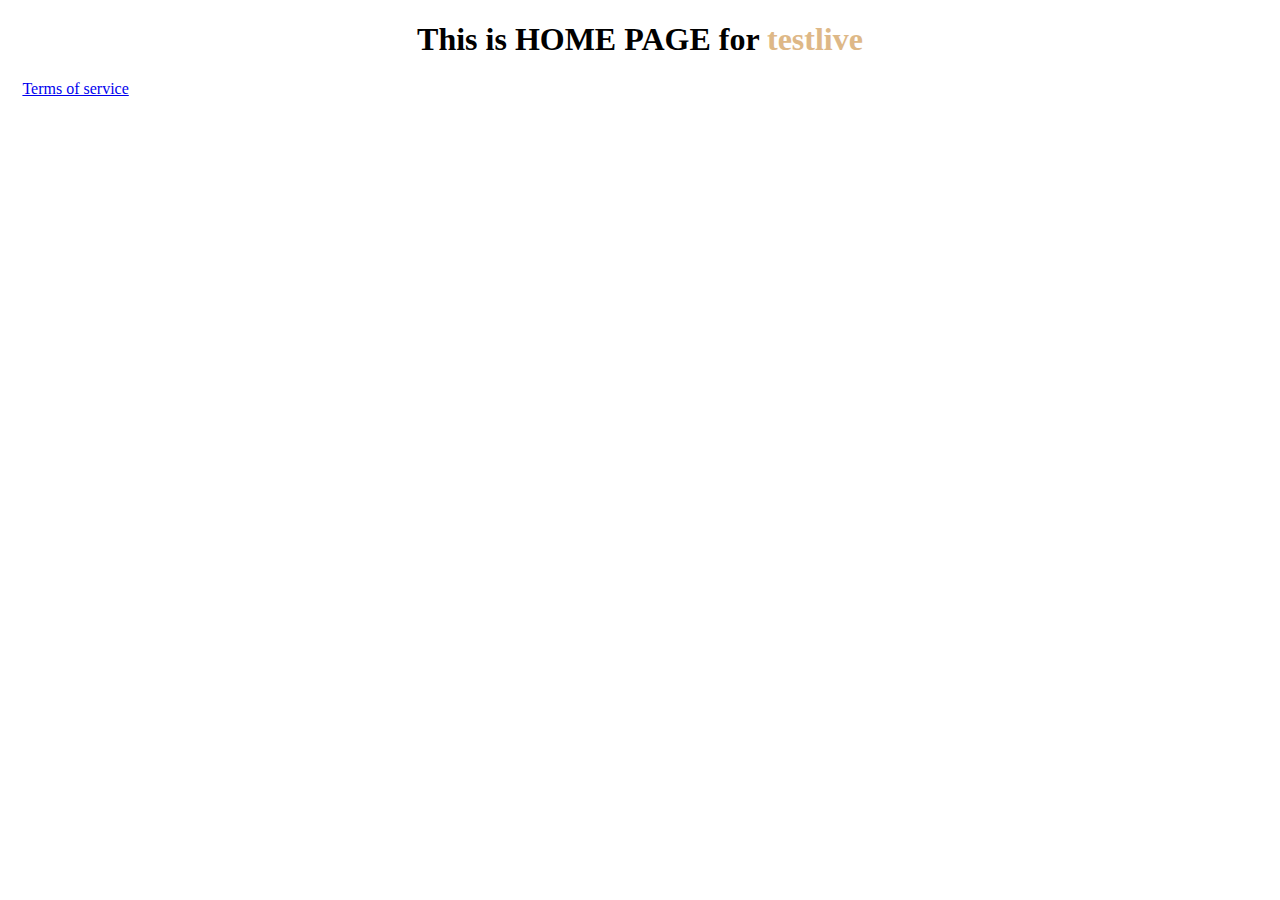
<file: index.html>
<!DOCTYPE html>
<html lang="en">

<head>
  <meta charset="UTF-8">
  <!-- Google Tag Manager -->
  <script>(function (w, d, s, l, i) {
      w[l] = w[l] || []; w[l].push({
        'gtm.start':
          new Date().getTime(), event: 'gtm.js'
      }); var f = d.getElementsByTagName(s)[0],
        j = d.createElement(s), dl = l != 'dataLayer' ? '&l=' + l : ''; j.async = true; j.src =
          'https://www.googletagmanager.com/gtm.js?id=' + i + dl; f.parentNode.insertBefore(j, f);
    })(window, document, 'script', 'dataLayer', 'GTM-TM4BQVR');</script>
  <!-- End Google Tag Manager -->
  <link rel="icon" type="image/x-icon" href="./img/test-icon.png" />
  <meta http-equiv="X-UA-Compatible" content="IE=edge">
  <meta name="viewport" content="width=device-width, initial-scale=1.0">
  <title>this is test live project for testlive code</title>

  <!-- Facebook Meta Tags -->
  <meta property="og:title" content="ETF Insider | Financial Data Visualization and Organization">
  <meta property="og:type" content="website">
  <meta property="og:url" content="https://etfinsider.co">
  <meta property="og:site_name" content="ETF Insider | Financial Data Visualization and Organization" />
  <meta property="og:image" content="https://lashapor.github.io/testlive/img/etf2.png" />
  <meta property="og:image:secure_url" content="https://lashapor.github.io/testlive/img/etf2.png" />
  <meta property="og:image:type" content="image/png" />
  <meta property="og:image:width" content="1200">
  <meta property="og:image:height" content="630">
  <meta property="og:image:alt" content="preview etfinsider image">
  <meta property="og:description"
    content="Break down financial portfolios into their most basic components. An entirely new way to visualize, optimize and diversify a portfolio. Easily transform chaotic financial data into useful insights.">
  <meta property="fb:app_id" content="966242223397117" />

  <!-- Twitter Meta Tags -->
  <meta name="twitter:card" content="summary_large_image">
  <meta property="twitter:domain" content="etfinsider.co">
  <meta property="twitter:url" content="https://etfinsider.co">
  <meta name="twitter:title" content="ETF Insider | Financial Data Visualization and Organization">
  <meta name="twitter:description"
    content="Break down financial portfolios into their most basic components. An entirely new way to visualize, optimize and diversify a portfolio. Easily transform chaotic financial data into useful insights.">
  <meta name="twitter:image" content="https://lashapor.github.io/testlive/img/etf2.png">

  <!-- css styles -->
  <link rel="stylesheet" href="./styles.css">
</head>

<body>
  <!-- Google Tag Manager (noscript) -->
  <noscript><iframe src="https://www.googletagmanager.com/ns.html?id=GTM-TM4BQVR" height="0" width="0"
      style="display:none;visibility:hidden"></iframe></noscript>
  <!-- End Google Tag Manager (noscript) -->
  <h1>This is HOME PAGE for <div class="testlive-text">testlive</div>
  </h1>
  <!-- <meta property="fb:app_id" content="966242223397117" /> -->

  <span class="dropdown__list">
    <a href="./tou/" itemprop="url">Terms of service</a>
  </span>

  <script src="./app.js"></script>
</body>

</html>
</file>
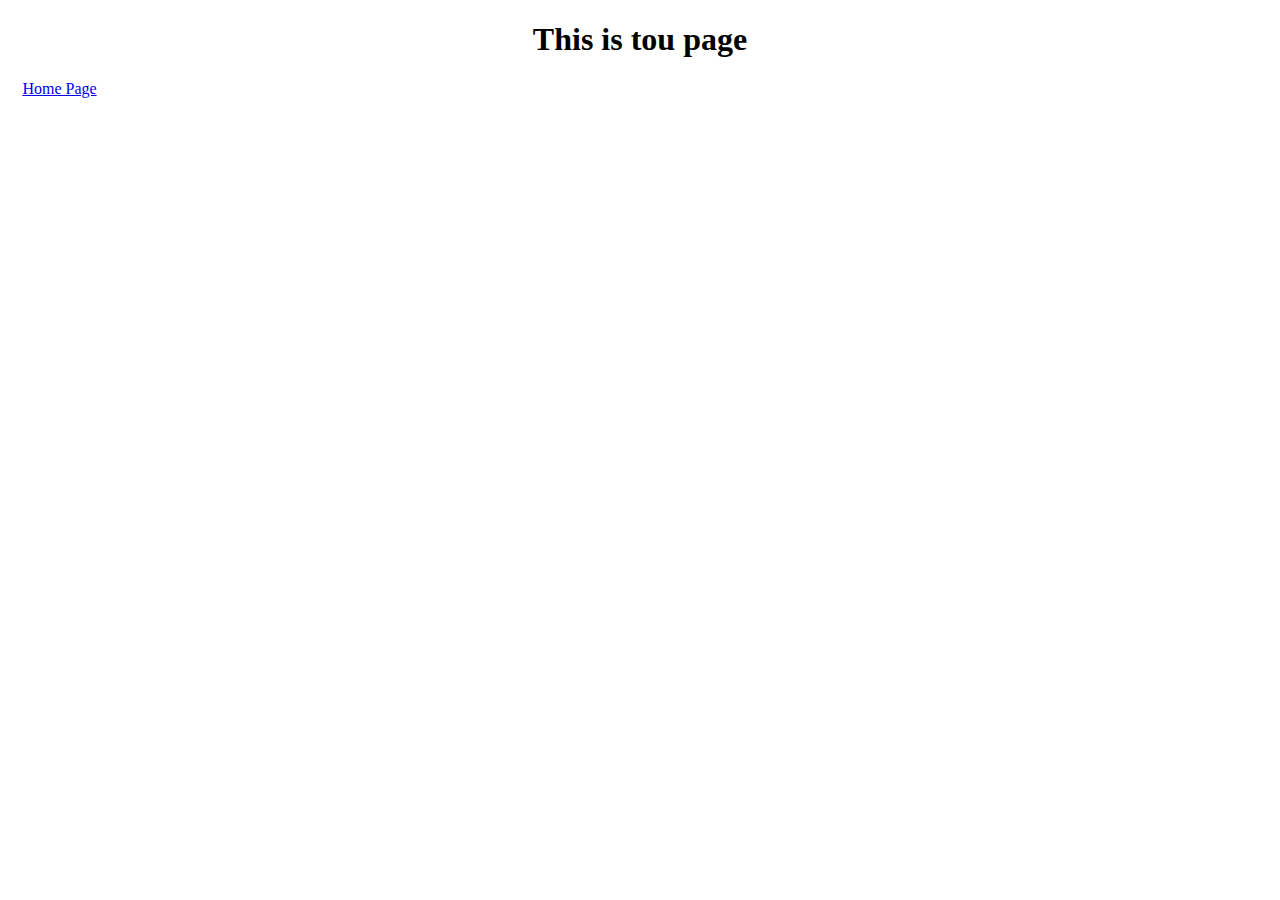
<file: tou/index.html>
<!DOCTYPE html>
<html lang="en">
<head>
  <meta charset="UTF-8">
  <meta http-equiv="X-UA-Compatible" content="IE=edge">
  <meta name="viewport" content="width=device-width, initial-scale=1.0">
  <title>tou</title>
  <link rel="stylesheet" href="../styles.css">
</head>
<body>
  <h1>This is tou page</h1>

  <span class="dropdown__list">
    <a href="../" itemprop="url">Home Page</a>
  </span>


</body>
</html>
</file>
<file: styles.css>
h1 {
  text-align: center;
  align-items: center;
}

.testlive-text {
  display: inline;
  color: burlywood;
}

/* Dropdown CSS */
.dropdown {
  cursor: pointer;
  position: relative;
}

.dropdown > span {
  color: var(--blue-3);
  transition: all ease .2s;
}

.dropdown .dropdown__list {
  display: none;
  position: absolute;
  left: 0;
  top: 19px;
  z-index: 4;
  width: 100%;
  text-align: left;
}

.dropdown:hover > .dropdown__list {
  display: flex;
  flex-direction: column;
}

.dropdown > span > svg {
  vertical-align: middle;
  margin-top: -2px;
}

.dropdown > span > svg path {
  fill: var(--blue-2);
}

.dropdown:hover > span > svg path {
  fill: var(--blue-3);
}

.dropdown__list {
  padding-top: 1.5rem;
  min-width: 150px;
}

.dropdown__list > * {
  padding: 0.75rem 0.9rem;
  background-color: var(--dark-blue-1);
  transition: all ease .2s;
}

.dropdown__list > a:hover {
  color: var(--blue-4);
  background-color: var(--dark-blue-2);
}

.dropdown__list > a:active {
  background-color: var(--grey-2);
  color: var(--dark-blue-1);
}
</file>
